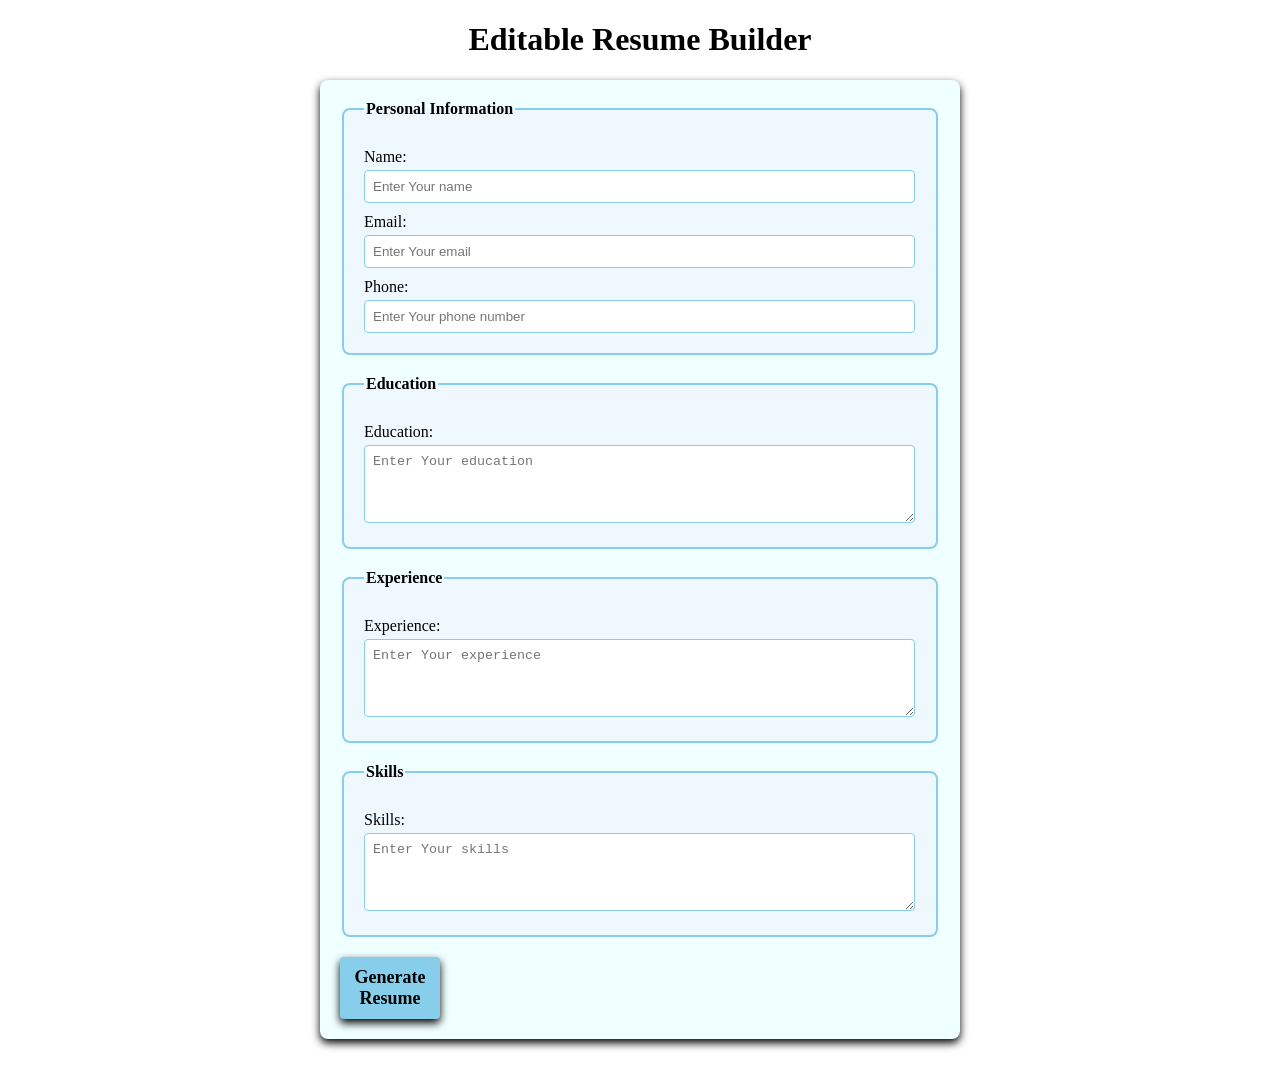
<file: Milestone2/index.html>
<!DOCTYPE html>
<html lang="en">
<head>
    <meta charset="UTF-8">
    <meta name="viewport" content="width=device-width, initial-scale=1.0">
    <title>Editable Resume Builder</title>
    <link rel="stylesheet" href="style.css">
</head>
<body>
    <h1>Editable Resume Builder</h1>
    <form id="resume-form">
        <fieldset>
            <legend>Personal Information</legend>
            <label for="name">Name:</label>
            <input type="text" id="name" placeholder="Enter Your name" required>

            <label for="email">Email:</label>
            <input type="email" id="email" placeholder="Enter Your email" required>

            <label for="phone">Phone:</label>
            <input type="tel" id="phone" placeholder="Enter Your phone number" required>
        </fieldset>

        <fieldset>
            <legend>Education</legend>
            <label for="education">Education:</label>
            <textarea id="education" placeholder="Enter Your education" rows="4" required></textarea>
        </fieldset>
      
        <fieldset>
            <legend>Experience</legend> 
            <label for="experience">Experience:</label>
            <textarea id="experience" placeholder="Enter Your experience" rows="4" required></textarea>
        </fieldset>

        <fieldset>
            <legend>Skills</legend> 
            <label for="skills">Skills:</label>
            <textarea id="skills" placeholder="Enter Your skills" rows="4" required></textarea>
        </fieldset>

        <!-- Submit Button -->
        <button type="submit"><b>Generate Resume</b></button>
    </form>

    <br>

    <!-- Dynamic and editable Resume will be displayed here -->
    <div id="resume-display"></div>

    <script src="script.js"></script>
</body>
</html>





<!-- <!DOCTYPE html>
  <html lang="en">
  <head>
      <meta charset="UTF-8">
      <meta name="viewport" content="width=device-width, initial-scale=1.0">
      <title>Editable Resume Builder</title>
      <link rel="stylesheet" href="style.css"></Link>
  </head>
  <body>
      <h1>Editable Resume Builder</h1>
      <form id="resume-form">
          <fieldset>
              <legend>Persnol Information</legend>
              <label for="name">Name:</label>
              <input type="text" id="name" placeholder="Enter Your name" required>

              <label for="email">Email:</label>
              <input type="email" id="email" placeholder="Enter Your email" required>

              <label for="phone">phone:</label>
              <input type="phone" id="phone" placeholder="Enter Your phone number" required>
          

        </fieldset>

        <fieldset>
          <legend>Education</legend>
          <label for="education">Education:</label>
          <textarea id="education" placeholder="Enter Your education" rows="4" required></textarea>
        </fieldset>
        
        <fieldset>
          <legend>Experience</legend> 
          <label for="experience">Experience:</label>
          <textarea id="experience" placeholder="Enter Your experience" rows="4" required></textarea>
        </fieldset>
      </form>
      <fieldset>
        <legend>skills</legend> 
        <label for="skills">skills:</label>
        <textarea id="skills" placeholder="Enter Your skills" rows="4" required></textarea>
      </fieldset>

      <button type="submit"><b>Generate Resume</b></button>
    </form>
    <br>
    <!- Dynamic and editable Resume -->
</file>
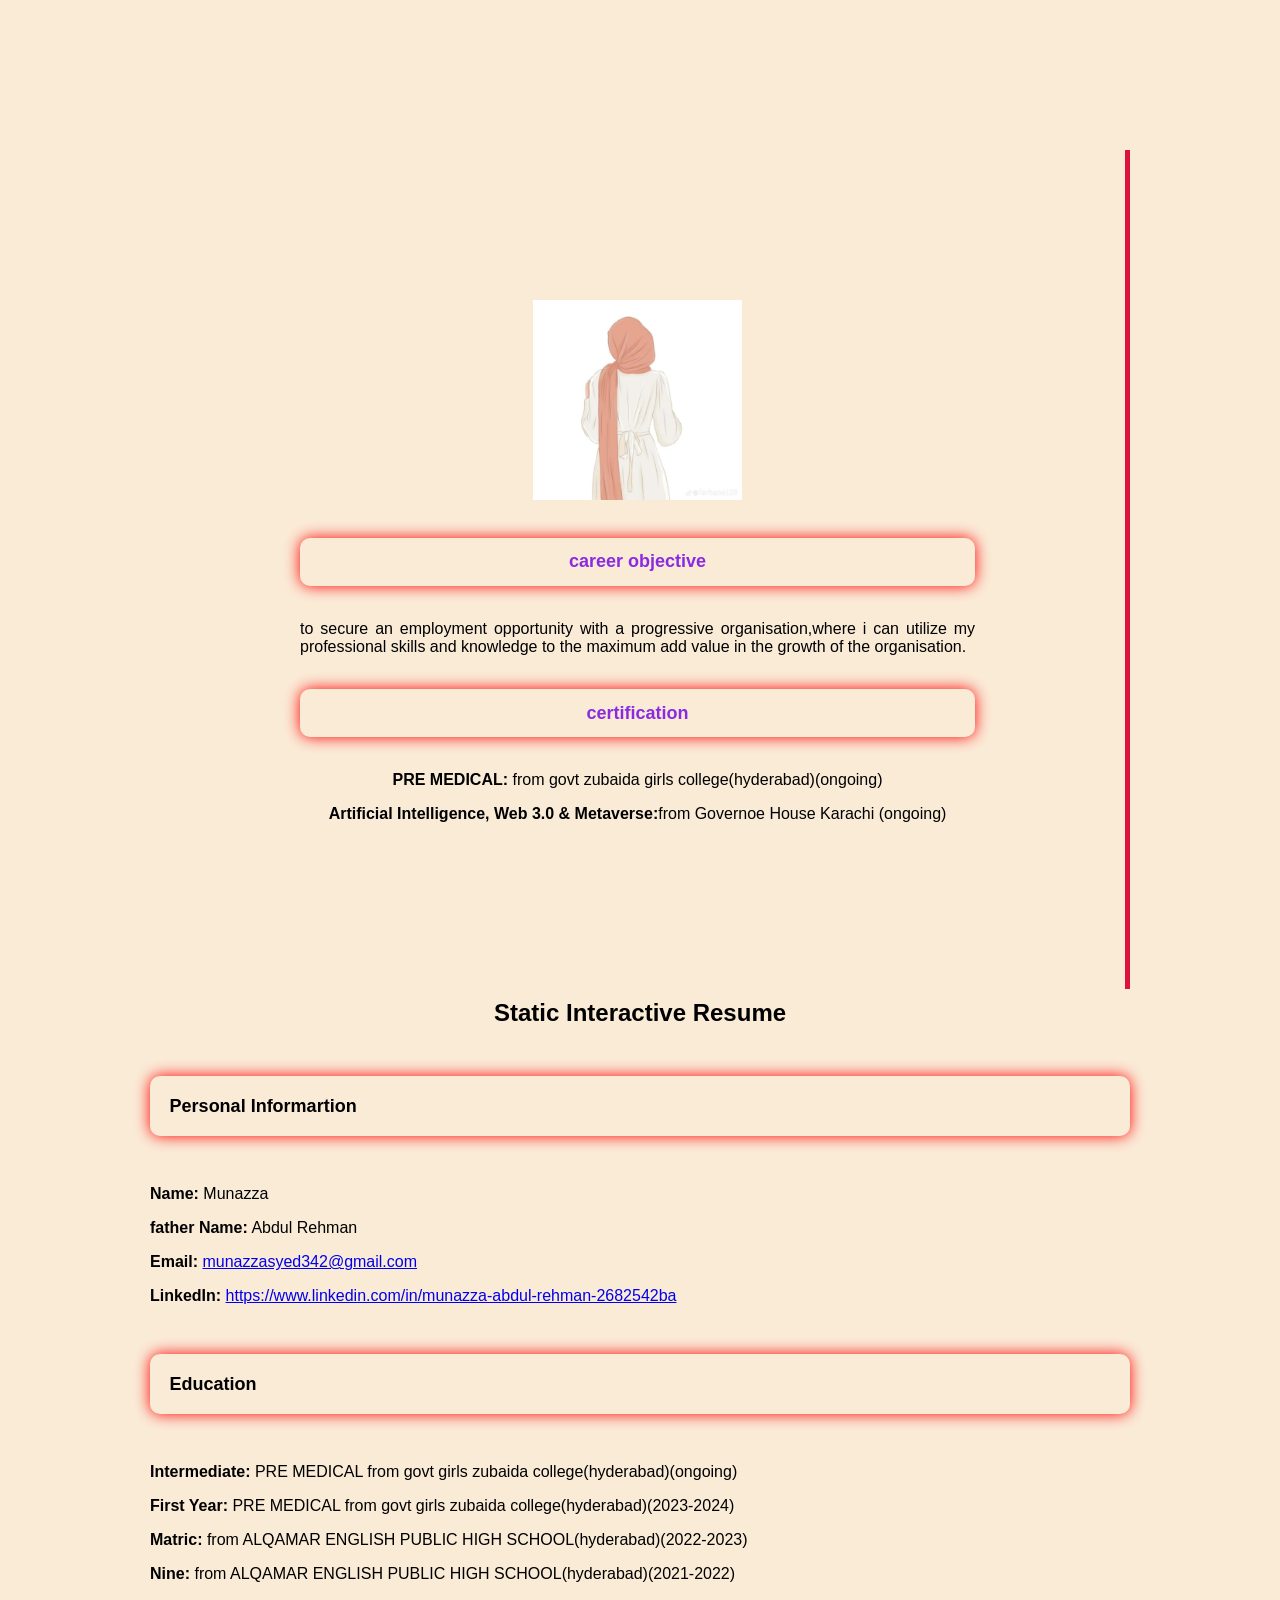
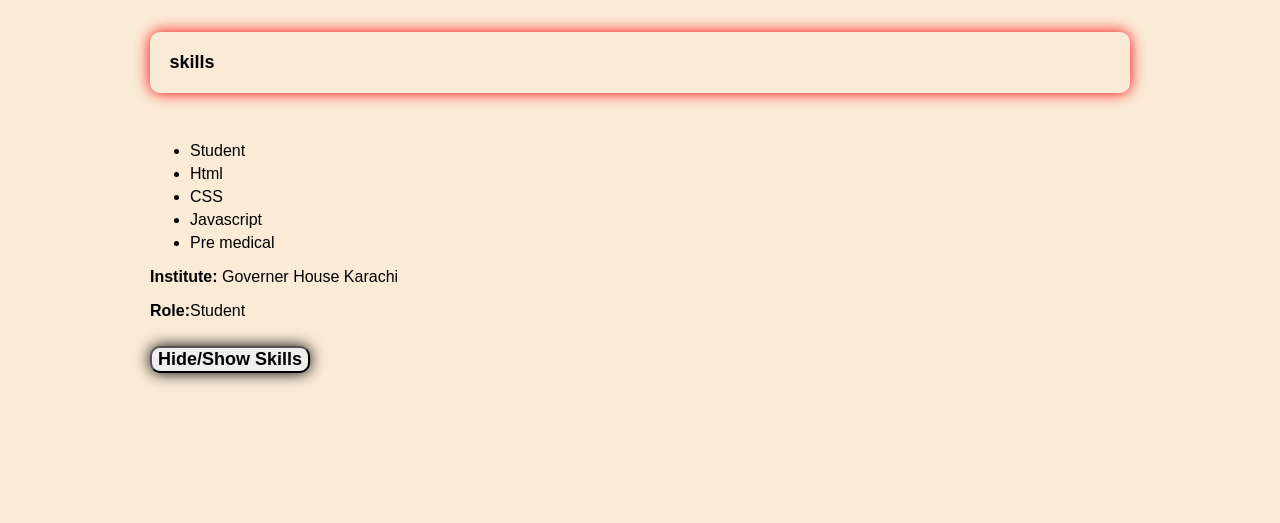
<file: hackathon/Milestone1/index.html>
<!DOCTYPE html>
<html lang="en">
<head>
    <meta charset="UTF-8">
    <meta name="viewport" content="width=device-width, initial-scale=1.0">
    <title>Static Interactive Resume</title>
    <link rel="stylesheet" href="style.css">
</head>
<body>
    <div class="resume-container"></div>
    <!-- left section -->
     <div class="left-section">
        <img src="profile pic.jpeg" alt="profile pic.jpeg" class="profile pic.jpeg" height="200">
     <section id="objective">
      <h3 style="color: blueviolet;">career objective</h3>
      <p style="text-align: justify;hyphens: auto;">to secure an employment opportunity with a progressive organisation,where i can utilize my professional skills and knowledge to the maximum add value in the growth of the organisation.</p>
     </section>
       
       <section id="certification">
        <h3 style="color: blueviolet;">certification</h3>
        <p><b>PRE MEDICAL:</b> from govt zubaida girls college(hyderabad)(ongoing) </p>
        <p><b>Artificial Intelligence, Web 3.0 & Metaverse:</b>from Governoe House Karachi (ongoing)</p>
       </section>
     </div>

     <!-- Right section -->
      <div class="Right section">
        <h1>Static Interactive Resume</h1>
        <!-- Personal Informartion -->
         <section id="Personal-info">
          <h3>Personal Informartion</h3>
          <p><b>Name:</b> Munazza</p>
          <p><b>father Name:</b> Abdul Rehman</p>
         
          <p><b>Email:</b> <a href="mailto:munazzasyed342@gmail.com">munazzasyed342@gmail.com</a></p>
          <p><b>LinkedIn:</b> <a href="https://www.linkedin.com/in/munazza-abdul-rehman-2682542ba"target="blank">https://www.linkedin.com/in/munazza-abdul-rehman-2682542ba</a></p>
         </section>
     
         <!-- Education section -->
          <section id="Education">
            <h3>Education</h3>
            <p><b>Intermediate:</b> PRE MEDICAL from govt girls zubaida college(hyderabad)(ongoing)</p>
            <p><b>First Year:</b> PRE MEDICAL from govt girls zubaida college(hyderabad)(2023-2024)</p>
            <p><b>Matric:</b> from ALQAMAR ENGLISH PUBLIC HIGH SCHOOL(hyderabad)(2022-2023)</p>
            <P><b>Nine:</b> from ALQAMAR ENGLISH PUBLIC HIGH SCHOOL(hyderabad)(2021-2022) </P>
          </section>

          <!-- skills section -->
           <section id="skills">
            <h3>skills</h3>
            <ul>
              <li>Student</li>
              <li>Html</li>
              <li>CSS</li>
              <li>Javascript</li>
              <Li>Pre medical</Li>
            </ul>
           </section>

           <!-- Student Experience -->
            <section id="Student Experience">
             <p><b> Institute:</b> Governer House Karachi</p>
             <p><b> Role:</b>Student</p>

            </section>

            <!-- button to toggle skill section -->
             <button id="toggle-skills"><b>Hide/Show Skills</b></button>

      </div>
     </div>
     <script src="script.js"></script>
</body>
</html>
</file>
<file: Milestone2/style.css>
/* styling form and resume section*/
body {
    font-family: 'Times New Roman', Times, serif ;
    margin: 20px;
    padd/* styling form and resume section*/

body {
    font-family: 'Times New Roman', Times, serif ;
    margin: 20px;
    padding: 0;
    background-color: white;
}
form {
    margin: auto;
    background-color: azure;
    border-radius: 8px;
    box-shadow: 0 4px 8px black;
    padding: 20px;
    max-width: 600px;
}
h1 {
    text-align: center;
    color: black;
}
fieldset {
    border: 2px solid skyblue;
    border-radius: 8px;
    padding: 20px;
    margin-bottom: 20px;
    background-color: aliceblue;
}
legend {
    font-weight: bold;
    text-align: left;
    color: black;
}
label {
    display: block;
    margin-top: 10px;
    color: black;
}
input,textarea {
    margin-top: 4px;
    padding: 8px;
    width: calc(100% - 1px);
    border: 1px solid skyblue;
    border-radius: 4px;
    box-sizing: border-box;
}
button {
    display: block;
    width: 100px;
    background-color: skyblue;
    color: black;
    border: none;
    border-radius: 4px;
    box-shadow: 0 4px 8px black;
    margin-top: 10px;
    font-size: 18px;
    font-family: 'Times New Roman', Times, serif;
    padding: 10px;
    cursor: pointer;
}
button :hover {
    color: blue;
}
form {
    margin: auto;
    background-color: azure;
    border-radius: 8px;
    box-shadow: 0 4px 8px black;
    padding: 20px;
    max-width: 600px;
}
h1 {
    text-align: center;
    color: black;
}
fieldset {
    border: 2px solid skyblue;
    border-radius: 8px;
    padding: 20px;
    margin-bottom: 20px;
    background-color: aliceblue;
}
legend {
    font-weight: bold;
    text-align: left;
    color: black;
}
label {
    display: block;
    margin-top: 10px;
    color: black;
}
input,textarea {
    margin-top: 4px;
    padding: 8px;
    width: calc(100% - 1px);
    border: 1px solid skyblue;
    border-radius: 4px;
    box-sizing: border-box;
}
button {
    display: block;
    width: 100px;
    background-color: skyblue;
    color: black;
    border: none;
    border-radius: 4px;
    box-shadow: 0 4px 8px black;
    margin-top: 10px;
    font-size: 18px;
    font-family: 'Times New Roman', Times, serif;
    padding: 10px;
    cursor: pointer;
}
button :hover {
    color: rgb(60, 0, 255);
}
}
</file>
<file: hackathon/Milestone1/style.css>
/*General styling */
body {
    font-family: Arial, Helvetica, sans-serif;
    background-color: antiquewhite;
    margin: 0;
    padding: 150px;
}
.resume-container {
    display: flex;
    background-color: antiquewhite;
    width: 80%;
    margin: 0 auto;
    border-radius: 10px;
    box-shadow: 0 0 20pxn black;
}
/* left selection styling */
.left-section {
    background-color: antiquewhite;
    color: black;
    padding: 150px;
    width:fit-content;
    text-align: center;
    border-right: 5px solid crimson;

}
.profile-pic {
    width: 150px;
    height: 150px;
    margin-top: 10%;
    border-radius: 50%;
    border: 5px solid rgb(210, 30, 66);
    margin-bottom: 20px;
}
h1 {
    font-size: 24px;
    margin: 10px 0;
    margin-bottom:30px;
    text-align: center;
}
h3 {
    font-size: 18px;
    padding: 2%;
    margin: 20px 0 10px;
    color: black;
    border-radius: 10px;
    box-shadow:0 0 15px red ;
    margin-top: 5%;
    margin-bottom: 5%;
}

ul {
    list-style-type: fill round;
    padding: 10;
    margin: 10px 0;
}

ul li{
    margin: 5px 0;
}
/* Right Section Styling */
.right-section{
    padding: 20px;
    width: 55%;
}

button{
    font-family: Arial, Helvetica, sans-serif;
    border-radius: 10px;
    box-shadow: 0 0 15px black;
    cursor: pointer;
    margin-top: 10px;
    font-size: 18px;

}

button:hover {
    background-color: brown;
}
</file>
